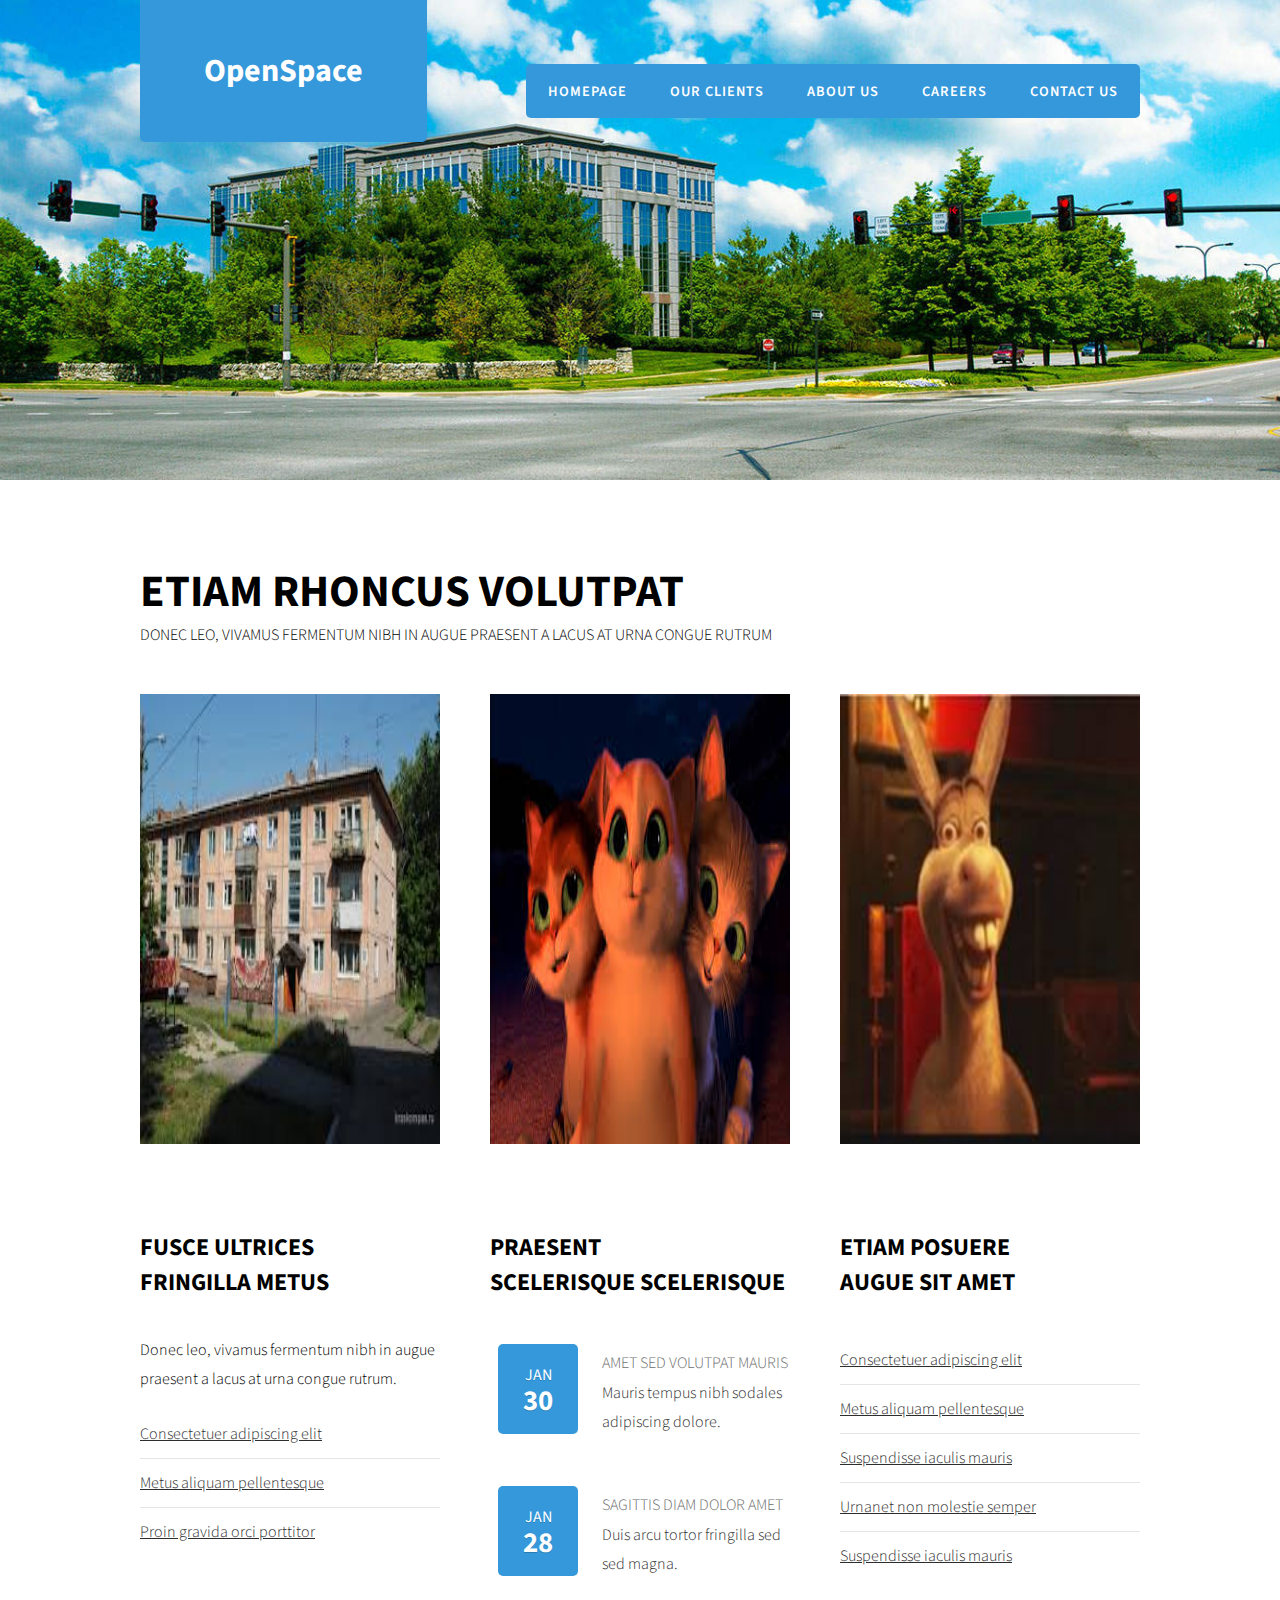
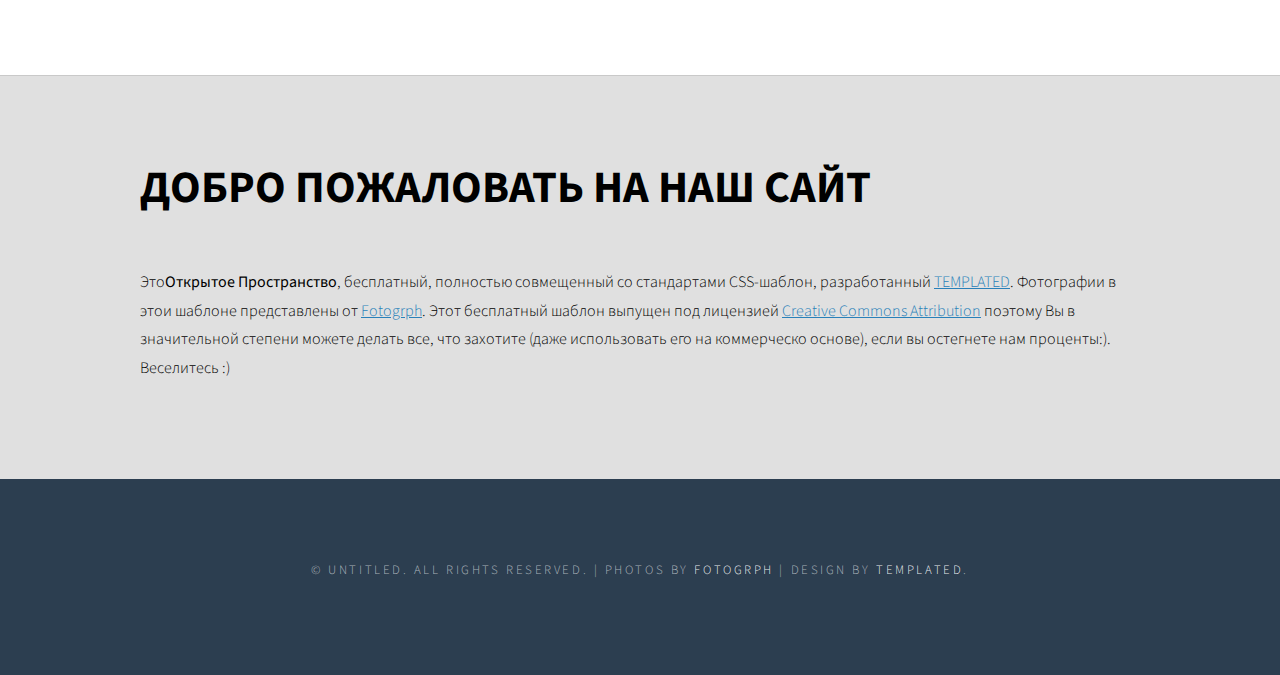
<file: index.html>
<!DOCTYPE html PUBLIC "-//W3C//DTD XHTML 1.0 Strict//EN" "http://www.w3.org/TR/xhtml1/DTD/xhtml1-strict.dtd">
<!--
Design by TEMPLATED
http://templated.co
Released for free under the Creative Commons Attribution License

Name       : OpenSpace
Description: A two-column, fixed-width design with dark color scheme.
Version    : 1.0
Released   : 20140131

-->
<html xmlns="http://www.w3.org/1999/xhtml">
<head>
<meta http-equiv="Content-Type" content="text/html; charset=utf-8" />
<title></title>
<meta name="keywords" content="" />
<meta name="description" content="" />
<link href="http://fonts.googleapis.com/css?family=Source+Sans+Pro:200,300,400,600,700,900" rel="stylesheet" />
<link href="css1/default1.css" rel="stylesheet" type="text/css" media="all" />
<link href="fonts1/fonts1.css" rel="stylesheet" type="text/css" media="all" />

<!--[if IE 6]><link href="default_ie6.css" rel="stylesheet" type="text/css" /><![endif]-->

</head>
<body>
<div id="header-wrapper">
	<div id="header" class="container">
		<div id="logo">
			<h1><a href="#">OpenSpace</a></h1>
		</div>
		<div id="menu">
			<ul>
				<li class="active"><a href="#" accesskey="1" title="">Homepage</a></li>
				<li><a href="#" accesskey="2" title="">Our Clients</a></li>
				<li><a href="#" accesskey="3" title="">About Us</a></li>
				<li><a href="#" accesskey="4" title="">Careers</a></li>
				<li><a href="#" accesskey="5" title="">Contact Us</a></li>
			</ul>
		</div>
	</div>
</div>
<div id="wrapper">
	<div id="staff" class="container">
		<div class="title">
			<h2>Etiam rhoncus volutpat</h2>
			<span>Donec leo, vivamus fermentum nibh in augue praesent a lacus at urna congue rutrum</span> </div>
		<div class="boxA"><img src="images1/pic01.jpg" width="300" height="450" alt="" /></div>
		<div class="boxB"><img src="images1/pic02.jpg" width="300" height="450" alt="" /></div>
		<div class="boxC"><img src="images1/pic03.jpg" width="300" height="450" alt="" /></div>
	</div>
	<div id="page" class="container">
		<div class="boxA">
			<h2>Fusce ultrices<br />
				<span>fringilla metus</span></h2>
			<p>Donec leo, vivamus fermentum nibh in augue praesent a lacus at urna congue rutrum.</p>
			<ul class="style4">
				<li class="first"><a href="#">Consectetuer adipiscing elit</a></li>
				<li><a href="#">Metus aliquam pellentesque</a></li>
				<li><a href="#">Proin gravida orci porttitor</a></li>
			</ul>
		</div>
		<div class="boxB">
			<h2>Praesent<br />
				<span> scelerisque scelerisque</span></h2>
			<ul class="style3">
				<li class="first">
					<p class="date"><a href="#">Jan<b>30</b></a></p>
					<h3>Amet sed volutpat mauris</h3>
					<p><a href="#">Mauris tempus nibh sodales adipiscing dolore.</a></p>
				</li>
				<li>
					<p class="date"><a href="#">Jan<b>28</b></a></p>
					<h3>Sagittis diam dolor amet</h3>
					<p><a href="#">Duis arcu tortor fringilla sed  sed magna.</a></p>
				</li>
			</ul>
		</div>
		<div class="boxC">
			<h2>Etiam posuere<br />
				<span>augue sit amet</span></h2>
			<ul class="style4">
				<li class="first"><a href="#">Consectetuer adipiscing elit</a></li>
				<li><a href="#">Metus aliquam pellentesque</a></li>
				<li><a href="#">Suspendisse iaculis mauris</a></li>
				<li><a href="#">Urnanet non molestie semper</a></li>
				<li><a href="#">Suspendisse iaculis mauris</a></li>
			</ul>
		</div>
	</div>
</div>
<div id="welcome-wrapper">
	<div id="welcome" class="container">
		<div class="title">
			<h2>Добро пожаловать на наш сайт</h2>
		</div>
		<p>Это<strong>Открытое Пространство</strong>, бесплатный, полностью совмещенный со стандартами CSS-шаблон, разработанный <a href="http://templated.co" rel="nofollow">TEMPLATED</a>. Фотографии в этои шаблоне представлены от <a href="http://fotogrph.com/"> Fotogrph</a>. Этот бесплатный шаблон выпущен под лицензией <a href="http://templated.co/license">Creative Commons Attribution</a> поэтому Вы в значительной степени можете  делать все, что захотите (даже использовать его на коммерческо основе), если вы остегнете нам проценты:). Веселитесь :) </p>
	</div>
</div>
<div id="copyright" class="container">
	<p>&copy; Untitled. All rights reserved. | Photos by <a href="http://fotogrph.com/">Fotogrph</a> | Design by <a href="http://templated.co" rel="nofollow">TEMPLATED</a>.</p>
</div>
</body>
</html>
</file>
<file: css1/default1.css>
html, body
{
	height: 100%;
}

body
{
	margin: 0px;
	padding: 0px;
	background: #2C3E50;
	font-family: 'Source Sans Pro', sans-serif;
	font-size: 12pt;
	font-weight: 300;
	color: #000000;
}

h1, h2, h3
{
	margin: 0;
	padding: 0;
}

p, ol, ul
{
	margin-top: 0;
}

ol, ul
{
	padding: 0;
	list-style: none;
}

p
{
	line-height: 180%;
}

strong
{
}

a
{
	color: #2980B9;
}

a:hover
{
	text-decoration: none;
}

.container
{
	overflow: hidden;
	margin: 0em auto;
	width: 1000px;
}

/*********************************************************************************/
/* Image Style                                                                   */
/*********************************************************************************/

	.image
{
	display: inline-block;
}

.image img
{
	display: block;
	width: 100%;
}

.image-full
{
	display: block;
	width: 100%;
	margin: 0 0 2em 0;
}

.image-left
{
	float: left;
	margin: 0 2em 2em 0;
}

.image-centered
{
	display: block;
	margin: 0 0 2em 0;
}

.image-centered img
{
	margin: 0 auto;
	width: auto;
}

/*********************************************************************************/
/* List Styles                                                                   */
/*********************************************************************************/

	ul.style1
{
}

/*********************************************************************************/
/* Social Icon Styles                                                            */
/*********************************************************************************/

	ul.contact
{
	margin: 0;
	padding: 2em 0em 0em 0em;
	list-style: none;
}

ul.contact li
{
	display: inline-block;
	padding: 0em 0.30em;
	font-size: 1em;
}

ul.contact li span
{
	display: none;
	margin: 0;
	padding: 0;
}

ul.contact li a
{
	color: #FFF;
}

ul.contact li a:before
{
	display: inline-block;
	background: #3f3f3f;
	width: 40px;
	height: 40px;
	line-height: 40px;
	border-radius: 20px;
	text-align: center;
	color: #FFFFFF;
}

ul.contact li a.icon-twitter:before
{
	background: #2DAAE4;
}

ul.contact li a.icon-facebook:before
{
	background: #39599F;
}

ul.contact li a.icon-dribbble:before
{
	background: #C4376B;
}

ul.contact li a.icon-tumblr:before
{
	background: #31516A;
}

ul.contact li a.icon-rss:before
{
	background: #F2600B;
}

/*********************************************************************************/
/* Button Style                                                                  */
/*********************************************************************************/

	.button
{
	display: inline-block;
	padding: 1em 3em 1em 2em;
	letter-spacing: 0.20em;
	text-decoration: none;
	text-transform: uppercase;
	font-weight: 400;
	font-size: 0.90em;
	color: #FFF;
}

.button:before
{
	display: inline-block;
	background: #FFC31F;
	margin-right: 1em;
	width: 40px;
	height: 40px;
	line-height: 40px;
	border-radius: 20px;
	text-align: center;
	color: #272925;
}

/*********************************************************************************/
/* 4-column                                                                      */
/*********************************************************************************/

	.box1,  .box2,  .box3,  .box4
{
	width: 235px;
}
 .box1,  .box2,  .box3, {
 float: left;
 margin-right: 20px;
}

.box4
{
	float: right;
}

/*********************************************************************************/
/* 3-column                                                                      */
/*********************************************************************************/

	.boxA,  .boxB,  .boxC
{
	width: 300px;
}

.boxA,  .boxB
{
	float: left;
	margin-right: 50px;
}

.boxC
{
	float: right;
}

/*********************************************************************************/
/* 2-column                                                                      */
/*********************************************************************************/

	.tbox1,  .tbox2
{
	width: 575px;
}

.tbox1
{
	float: left;
}

.tbox2
{
	float: right;
}

#wrapper
{
	background: #FFF;
}

/*********************************************************************************/
/* Header                                                                        */
/*********************************************************************************/

	#header-wrapper
{
	background: url(../images1/banner.jpg) no-repeat center;
	background-size: cover;
}

#header
{
	position: relative;
	padding: 15em 0em;
}

/*********************************************************************************/
/* Logo                                                                          */
/*********************************************************************************/

	#logo
{
}

#logo h1
{
	position: absolute;
	top: 0;
	left: 0;
	padding: 1.5em 2em;
	background: #3498DB;
	border-radius: 0px 0px 5px 5px;
}

#logo a
{
	text-decoration: none;
	color: #FFF;
}

/*********************************************************************************/
/* Menu                                                                          */
/*********************************************************************************/

	#menu
{
	position: absolute;
	top: 4em;
	right: 0;
}

#menu ul
{
	display: inline-block;
	padding: 1em 0em;
	background: #3498DB;
	border-radius: 5px;
}

#menu li
{
	display: block;
	float: left;
	text-align: center;
}

#menu li a, #menu li span
{
	padding: 1em 1.5em;
	letter-spacing: 1px;
	text-decoration: none;
	text-transform: uppercase;
	font-size: 0.90em;
	font-weight: 600;
	color: #FFF;
}

#menu li:hover a, #menu li.active a, #menu li.active span
{
}

#menu .current_page_item a
{
}

#menu .icon
{
}

/*********************************************************************************/
/* Banner                                                                        */
/*********************************************************************************/

	#banner
{
	padding: 10em 0em;
}

#banner span
{
	display: block;
	text-transform: uppercase;
	text-align: center;
	font-weight: 700;
	font-size: 2.5em;
	color: #FFF;
}

/*********************************************************************************/
/* Page                                                                          */
/*********************************************************************************/

	#page
	{
		padding-bottom: 5em;
	}

	#page h2
	{
		padding-bottom: 1.5em;
		text-transform: uppercase;
		font-size: 1.5em;
	}

/*********************************************************************************/
/* Content                                                                       */
/*********************************************************************************/

	#content
{
}

/*********************************************************************************/
/* Sidebar                                                                       */
/*********************************************************************************/

	#sidebar
{
}

/*********************************************************************************/
/* Footer                                                                        */
/*********************************************************************************/

	#footer
{
}

/*********************************************************************************/
/* Copyright                                                                     */
/*********************************************************************************/

	#copyright
{
	overflow: hidden;
	padding: 5em 0em;
}

#copyright p
{
	letter-spacing: 0.20em;
	text-align: center;
	text-transform: uppercase;
	font-size: 0.80em;
	color: rgba(255,255,255,0.6);
}

#copyright a
{
	text-decoration: none;
	color: rgba(255,255,255,0.9);
}

/*********************************************************************************/
/* Heading Titles                                                                */
/*********************************************************************************/

.title
{
	margin-bottom: 3em;
	text-transform: uppercase;
}

.title h2
{
	font-size: 2.8em;
	font-weight: 700;
}

.title .byline
{
	font-size: 1.1em;
	color: #6F6F6F;
}

/*********************************************************************************/
/* Staff                                                                         */
/*********************************************************************************/

#staff
{
	padding: 5em 0em;
}

/*********************************************************************************/
/* Welcome                                                                       */
/*********************************************************************************/

#welcome-wrapper
{
	background: #E0E0E0;
	border-top: 1px solid rgba(0,0,0,.1);
}

#welcome
{
	padding: 5em 0em 5em 0em;
}

ul.style3
{
	margin: 0;
	padding: 0;
	overflow: hidden;
	list-style: none;
	color: #6c6c6c
}

ul.style3 li
{
	padding: 1.6em 0em 0em 0em;
	margin: 0 0 1em 0;
}

ul.style3 p
{
	margin: 0;
}

ul.style3 a
{
	display: block;
	text-decoration: none;
	color: #2D2D2D;
}

ul.style3 a:hover
{
	text-decoration: underline;
}

ul.style3 h3
{
	padding: 1em 0em 5px 0em;
	text-transform: uppercase;
	font-size: 1em;
	font-weight: 300;
}

ul.style3 .first
{
	padding-top: 0;
	background: none;
}

ul.style3 .date
{
	float: left;
	position: relative;
	width: 80px;
	height: 70px;
	margin: 0.5em 1.5em 0em 0.5em;
	padding: 20px 0em 0em 0em;
	background: #3498DB;
	border-radius: 5px;
	box-shadow: 0px 0px 0px 5px rgba(255,255,255,0.1);
	line-height: normal;
	text-align: center;
	text-transform: uppercase;
	text-shadow: 0px 1px 0px rgba(0,0,0,.2);
	font-size: 1em;
	font-weight: 400;
	color: #FFF;
}

ul.style3 .date:after
{
	content: '';
	display: block;
	position: absolute;
	left: 0;
	top: 0;
	width: 100%;
	height: 100%;
	border-radius: 6px;
}

ul.style3 .date b
{
	margin: 0;
	padding: 0;
	display: block;
	margin-top: -5px;
	font-size: 1.8em;
	font-weight: 700;
	color: #FFFFFF;
}

ul.style3 .date a
{
	color: #FFFFFF !important;
}

ul.style3 .date a:hover
{
	text-decoration: none;
}

ul.style4
{
	margin: 0px;
	padding: 0px;
	list-style: none;
}

ul.style4 li
{
	border-top: 1px solid rgba(0,0,0,0.1);
	line-height: 3em;
}

ul.style4 a
{
	color: #2D2D2D;
}

ul.style4 .first
{
	padding-top: 0px;
	border-top: none;
}
</file>
<file: fonts1/fonts1.css>
@charset 'UTF-8';

@font-face
{
	font-family: 'FontAwesome';
	src: url('fonts/fontawesome-webfont.eot?v=3.0.1');
	src: url('fonts/fontawesome-webfont.eot?#iefix&v=3.0.1') format('embedded-opentype'),
	     url('fonts/fontawesome-webfont.woff?v=3.0.1') format('woff'),
	     url('fonts/fontawesome-webfont.ttf?v=3.0.1') format('truetype'),
	     url('fonts/fontawesome-webfont.svg#FontAwesome') format('svg');
	font-weight: normal;
	font-style: normal;
}

@font-face
{
	font-family: 'Font-Awesome-Social';
	src: url('fonts/fontawesome-social-webfont.eot');
	src: url('fonts/fontawesome-social-webfont.eot?#iefix') format('embedded-opentype'),
	     url('fonts/fontawesome-social-webfont.woff') format('woff'),
		 url('fonts/fontawesome-social-webfont.ttf') format('truetype'),
		 url('fonts/fontawesome-social-webfont.svg#Font-Awesome-More') format('svg');
	font-weight: normal;
	font-style: normal;
}

/*********************************************************************************/
/* Icons                                                                         */
/*********************************************************************************/

	/*
		Powered by:
		
		Font Awesome (http://fortawesome.github.com/Font-Awesome/)
		Font Awesome More (http://gregoryloucas.github.com/Font-Awesome-More/)
	*/

	.icon
	{
		text-decoration: none;
	}

		.icon:before
		{
			font-size: 1.25em;
			text-decoration: none;
			font-family: FontAwesome;
			font-weight: normal;
			font-style: normal;
			-webkit-text-rendering: optimizeLegibility;
			-moz-text-rendering: optimizeLegibility;
			-ms-text-rendering: optimizeLegibility;
			-o-text-rendering: optimizeLegibility;
			text-rendering: optimizeLegibility;
			-webkit-font-smoothing: antialiased;
			-moz-font-smoothing: antialiased;
			-ms-font-smoothing: antialiased;
			-o-font-smoothing: antialiased;
			font-smoothing: antialiased;
			-webkit-font-feature-settings: "liga" 1, "dlig" 1;
			-moz-font-feature-settings: "liga=1, dlig=1";
			-ms-font-feature-settings: "liga" 1, "dlig" 1;
			-o-font-feature-settings: "liga" 1, "dlig" 1;
			font-feature-settings: "liga" 1, "dlig" 1;
		}

		.icon-glass:before                { content: "\f000"; }
		.icon-music:before                { content: "\f001"; }
		.icon-search:before               { content: "\f002"; }
		.icon-envelope:before             { content: "\f003"; }
		.icon-heart:before                { content: "\f004"; }
		.icon-star:before                 { content: "\f005"; }
		.icon-star-empty:before           { content: "\f006"; }
		.icon-user:before                 { content: "\f007"; }
		.icon-film:before                 { content: "\f008"; }
		.icon-th-large:before             { content: "\f009"; }
		.icon-th:before                   { content: "\f00a"; }
		.icon-th-list:before              { content: "\f00b"; }
		.icon-ok:before                   { content: "\f00c"; }
		.icon-remove:before               { content: "\f00d"; }
		.icon-zoom-in:before              { content: "\f00e"; }

		.icon-zoom-out:before             { content: "\f010"; }
		.icon-off:before                  { content: "\f011"; }
		.icon-signal:before               { content: "\f012"; }
		.icon-cog:before                  { content: "\f013"; }
		.icon-trash:before                { content: "\f014"; }
		.icon-home:before                 { content: "\f015"; }
		.icon-file:before                 { content: "\f016"; }
		.icon-time:before                 { content: "\f017"; }
		.icon-road:before                 { content: "\f018"; }
		.icon-download-alt:before         { content: "\f019"; }
		.icon-download:before             { content: "\f01a"; }
		.icon-upload:before               { content: "\f01b"; }
		.icon-inbox:before                { content: "\f01c"; }
		.icon-play-circle:before          { content: "\f01d"; }
		.icon-repeat:before               { content: "\f01e"; }

		/* \f020 doesn't work in Safari. all shifted one down */
		.icon-refresh:before              { content: "\f021"; }
		.icon-list-alt:before             { content: "\f022"; }
		.icon-lock:before                 { content: "\f023"; }
		.icon-flag:before                 { content: "\f024"; }
		.icon-headphones:before           { content: "\f025"; }
		.icon-volume-off:before           { content: "\f026"; }
		.icon-volume-down:before          { content: "\f027"; }
		.icon-volume-up:before            { content: "\f028"; }
		.icon-qrcode:before               { content: "\f029"; }
		.icon-barcode:before              { content: "\f02a"; }
		.icon-tag:before                  { content: "\f02b"; }
		.icon-tags:before                 { content: "\f02c"; }
		.icon-book:before                 { content: "\f02d"; }
		.icon-bookmark:before             { content: "\f02e"; }
		.icon-print:before                { content: "\f02f"; }

		.icon-camera:before               { content: "\f030"; }
		.icon-font:before                 { content: "\f031"; }
		.icon-bold:before                 { content: "\f032"; }
		.icon-italic:before               { content: "\f033"; }
		.icon-text-height:before          { content: "\f034"; }
		.icon-text-width:before           { content: "\f035"; }
		.icon-align-left:before           { content: "\f036"; }
		.icon-align-center:before         { content: "\f037"; }
		.icon-align-right:before          { content: "\f038"; }
		.icon-align-justify:before        { content: "\f039"; }
		.icon-list:before                 { content: "\f03a"; }
		.icon-indent-left:before          { content: "\f03b"; }
		.icon-indent-right:before         { content: "\f03c"; }
		.icon-facetime-video:before       { content: "\f03d"; }
		.icon-picture:before              { content: "\f03e"; }

		.icon-pencil:before               { content: "\f040"; }
		.icon-map-marker:before           { content: "\f041"; }
		.icon-adjust:before               { content: "\f042"; }
		.icon-tint:before                 { content: "\f043"; }
		.icon-edit:before                 { content: "\f044"; }
		.icon-share:before                { content: "\f045"; }
		.icon-check:before                { content: "\f046"; }
		.icon-move:before                 { content: "\f047"; }
		.icon-step-backward:before        { content: "\f048"; }
		.icon-fast-backward:before        { content: "\f049"; }
		.icon-backward:before             { content: "\f04a"; }
		.icon-play:before                 { content: "\f04b"; }
		.icon-pause:before                { content: "\f04c"; }
		.icon-stop:before                 { content: "\f04d"; }
		.icon-forward:before              { content: "\f04e"; }

		.icon-fast-forward:before         { content: "\f050"; }
		.icon-step-forward:before         { content: "\f051"; }
		.icon-eject:before                { content: "\f052"; }
		.icon-chevron-left:before         { content: "\f053"; }
		.icon-chevron-right:before        { content: "\f054"; }
		.icon-plus-sign:before            { content: "\f055"; }
		.icon-minus-sign:before           { content: "\f056"; }
		.icon-remove-sign:before          { content: "\f057"; }
		.icon-ok-sign:before              { content: "\f058"; }
		.icon-question-sign:before        { content: "\f059"; }
		.icon-info-sign:before            { content: "\f05a"; }
		.icon-screenshot:before           { content: "\f05b"; }
		.icon-remove-circle:before        { content: "\f05c"; }
		.icon-ok-circle:before            { content: "\f05d"; }
		.icon-ban-circle:before           { content: "\f05e"; }

		.icon-arrow-left:before           { content: "\f060"; }
		.icon-arrow-right:before          { content: "\f061"; }
		.icon-arrow-up:before             { content: "\f062"; }
		.icon-arrow-down:before           { content: "\f063"; }
		.icon-share-alt:before            { content: "\f064"; }
		.icon-resize-full:before          { content: "\f065"; }
		.icon-resize-small:before         { content: "\f066"; }
		.icon-plus:before                 { content: "\f067"; }
		.icon-minus:before                { content: "\f068"; }
		.icon-asterisk:before             { content: "\f069"; }
		.icon-exclamation-sign:before     { content: "\f06a"; }
		.icon-gift:before                 { content: "\f06b"; }
		.icon-leaf:before                 { content: "\f06c"; }
		.icon-fire:before                 { content: "\f06d"; }
		.icon-eye-open:before             { content: "\f06e"; }

		.icon-eye-close:before            { content: "\f070"; }
		.icon-warning-sign:before         { content: "\f071"; }
		.icon-plane:before                { content: "\f072"; }
		.icon-calendar:before             { content: "\f073"; }
		.icon-random:before               { content: "\f074"; }
		.icon-comment:before              { content: "\f075"; }
		.icon-magnet:before               { content: "\f076"; }
		.icon-chevron-up:before           { content: "\f077"; }
		.icon-chevron-down:before         { content: "\f078"; }
		.icon-retweet:before              { content: "\f079"; }
		.icon-shopping-cart:before        { content: "\f07a"; }
		.icon-folder-close:before         { content: "\f07b"; }
		.icon-folder-open:before          { content: "\f07c"; }
		.icon-resize-vertical:before      { content: "\f07d"; }
		.icon-resize-horizontal:before    { content: "\f07e"; }

		.icon-bar-chart:before            { content: "\f080"; }
		.icon-twitter-sign:before         { content: "\f081"; }
		.icon-facebook-sign:before        { content: "\f082"; }
		.icon-camera-retro:before         { content: "\f083"; }
		.icon-key:before                  { content: "\f084"; }
		.icon-cogs:before                 { content: "\f085"; }
		.icon-comments:before             { content: "\f086"; }
		.icon-thumbs-up:before            { content: "\f087"; }
		.icon-thumbs-down:before          { content: "\f088"; }
		.icon-star-half:before            { content: "\f089"; }
		.icon-heart-empty:before          { content: "\f08a"; }
		.icon-signout:before              { content: "\f08b"; }
		.icon-linkedin-sign:before        { content: "\f08c"; }
		.icon-pushpin:before              { content: "\f08d"; }
		.icon-external-link:before        { content: "\f08e"; }

		.icon-signin:before               { content: "\f090"; }
		.icon-trophy:before               { content: "\f091"; }
		.icon-github-sign:before          { content: "\f092"; }
		.icon-upload-alt:before           { content: "\f093"; }
		.icon-lemon:before                { content: "\f094"; }
		.icon-phone:before                { content: "\f095"; }
		.icon-check-empty:before          { content: "\f096"; }
		.icon-bookmark-empty:before       { content: "\f097"; }
		.icon-phone-sign:before           { content: "\f098"; }
		.icon-twitter:before              { content: "\f099"; }
		.icon-facebook:before             { content: "\f09a"; }
		.icon-github:before               { content: "\f09b"; }
		.icon-unlock:before               { content: "\f09c"; }
		.icon-credit-card:before          { content: "\f09d"; }
		.icon-rss:before                  { content: "\f09e"; }

		.icon-hdd:before                  { content: "\f0a0"; }
		.icon-bullhorn:before             { content: "\f0a1"; }
		.icon-bell:before                 { content: "\f0a2"; }
		.icon-certificate:before          { content: "\f0a3"; }
		.icon-hand-right:before           { content: "\f0a4"; }
		.icon-hand-left:before            { content: "\f0a5"; }
		.icon-hand-up:before              { content: "\f0a6"; }
		.icon-hand-down:before            { content: "\f0a7"; }
		.icon-circle-arrow-left:before    { content: "\f0a8"; }
		.icon-circle-arrow-right:before   { content: "\f0a9"; }
		.icon-circle-arrow-up:before      { content: "\f0aa"; }
		.icon-circle-arrow-down:before    { content: "\f0ab"; }
		.icon-globe:before                { content: "\f0ac"; }
		.icon-wrench:before               { content: "\f0ad"; }
		.icon-tasks:before                { content: "\f0ae"; }

		.icon-filter:before               { content: "\f0b0"; }
		.icon-briefcase:before            { content: "\f0b1"; }
		.icon-fullscreen:before           { content: "\f0b2"; }

		.icon-group:before                { content: "\f0c0"; }
		.icon-link:before                 { content: "\f0c1"; }
		.icon-cloud:before                { content: "\f0c2"; }
		.icon-beaker:before               { content: "\f0c3"; }
		.icon-cut:before                  { content: "\f0c4"; }
		.icon-copy:before                 { content: "\f0c5"; }
		.icon-paper-clip:before           { content: "\f0c6"; }
		.icon-save:before                 { content: "\f0c7"; }
		.icon-sign-blank:before           { content: "\f0c8"; }
		.icon-reorder:before              { content: "\f0c9"; }
		.icon-list-ul:before              { content: "\f0ca"; }
		.icon-list-ol:before              { content: "\f0cb"; }
		.icon-strikethrough:before        { content: "\f0cc"; }
		.icon-underline:before            { content: "\f0cd"; }
		.icon-table:before                { content: "\f0ce"; }

		.icon-magic:before                { content: "\f0d0"; }
		.icon-truck:before                { content: "\f0d1"; }
		.icon-pinterest:before            { content: "\f0d2"; }
		.icon-pinterest-sign:before       { content: "\f0d3"; }
		.icon-google-plus-sign:before     { content: "\f0d4"; }
		.icon-google-plus:before          { content: "\f0d5"; }
		.icon-money:before                { content: "\f0d6"; }
		.icon-caret-down:before           { content: "\f0d7"; }
		.icon-caret-up:before             { content: "\f0d8"; }
		.icon-caret-left:before           { content: "\f0d9"; }
		.icon-caret-right:before          { content: "\f0da"; }
		.icon-columns:before              { content: "\f0db"; }
		.icon-sort:before                 { content: "\f0dc"; }
		.icon-sort-down:before            { content: "\f0dd"; }
		.icon-sort-up:before              { content: "\f0de"; }

		.icon-envelope-alt:before         { content: "\f0e0"; }
		.icon-linkedin:before             { content: "\f0e1"; }
		.icon-undo:before                 { content: "\f0e2"; }
		.icon-legal:before                { content: "\f0e3"; }
		.icon-dashboard:before            { content: "\f0e4"; }
		.icon-comment-alt:before          { content: "\f0e5"; }
		.icon-comments-alt:before         { content: "\f0e6"; }
		.icon-bolt:before                 { content: "\f0e7"; }
		.icon-sitemap:before              { content: "\f0e8"; }
		.icon-umbrella:before             { content: "\f0e9"; }
		.icon-paste:before                { content: "\f0ea"; }
		.icon-lightbulb:before            { content: "\f0eb"; }
		.icon-exchange:before             { content: "\f0ec"; }
		.icon-cloud-download:before       { content: "\f0ed"; }
		.icon-cloud-upload:before         { content: "\f0ee"; }

		.icon-user-md:before              { content: "\f0f0"; }
		.icon-stethoscope:before          { content: "\f0f1"; }
		.icon-suitcase:before             { content: "\f0f2"; }
		.icon-bell-alt:before             { content: "\f0f3"; }
		.icon-coffee:before               { content: "\f0f4"; }
		.icon-food:before                 { content: "\f0f5"; }
		.icon-file-alt:before             { content: "\f0f6"; }
		.icon-building:before             { content: "\f0f7"; }
		.icon-hospital:before             { content: "\f0f8"; }
		.icon-ambulance:before            { content: "\f0f9"; }
		.icon-medkit:before               { content: "\f0fa"; }
		.icon-fighter-jet:before          { content: "\f0fb"; }
		.icon-beer:before                 { content: "\f0fc"; }
		.icon-h-sign:before               { content: "\f0fd"; }
		.icon-plus-sign-alt:before        { content: "\f0fe"; }

		.icon-double-angle-left:before    { content: "\f100"; }
		.icon-double-angle-right:before   { content: "\f101"; }
		.icon-double-angle-up:before      { content: "\f102"; }
		.icon-double-angle-down:before    { content: "\f103"; }
		.icon-angle-left:before           { content: "\f104"; }
		.icon-angle-right:before          { content: "\f105"; }
		.icon-angle-up:before             { content: "\f106"; }
		.icon-angle-down:before           { content: "\f107"; }
		.icon-desktop:before              { content: "\f108"; }
		.icon-laptop:before               { content: "\f109"; }
		.icon-tablet:before               { content: "\f10a"; }
		.icon-mobile-phone:before         { content: "\f10b"; }
		.icon-circle-blank:before         { content: "\f10c"; }
		.icon-quote-left:before           { content: "\f10d"; }
		.icon-quote-right:before          { content: "\f10e"; }

		.icon-spinner:before              { content: "\f110"; }
		.icon-circle:before               { content: "\f111"; }
		.icon-reply:before                { content: "\f112"; }
		.icon-github-alt:before           { content: "\f113"; }
		.icon-folder-close-alt:before     { content: "\f114"; }
		.icon-folder-open-alt:before      { content: "\f115"; }

		.icon-blogger-sign:before,.icon-blogger:before,.icon-delicious:before,.icon-dribbble-sign:before,.icon-dribbble:before,.icon-dropbox:before,.icon-drupal:before,.icon-evernote-sign:before,.icon-evernote:before,.icon-flickr-sign:before,.icon-flickr:before,.icon-forrst-sign:before,.icon-forrst:before,.icon-foursquare-sign:before,.icon-foursquare:before,.icon-git-fork:before,.icon-hacker-news:before,.icon-instagram:before,.icon-lastfm-sign:before,.icon-lastfm:before,.icon-paypal:before,.icon-picasa-sign:before,.icon-picasa:before,.icon-reddit:before,.icon-share-this-sign:before,.icon-share-this:before,.icon-skype:before,.icon-soundcloud:before,.icon-spotify:before,.icon-stack-overflow:before,.icon-tumblr-sign:before,.icon-tumblr:before,.icon-vimeo-sign:before,.icon-vimeo:before,.icon-wordpress-sign:before,.icon-wordpress:before,.icon-yelp-sign:before,.icon-yelp:before,.icon-youtube-sign:before,.icon-youtube:before              {font-family:'Font-Awesome-Social'; }

		.icon-dropbox:before              { content: "\f300"; }
		.icon-drupal:before               { content: "\f301"; }
		.icon-git-fork:before             { content: "\f302"; }
		.icon-instagram:before            { content: "\f303"; }
		.icon-share-this-sign:before      { content: "\f304"; }
		.icon-share-this:before           { content: "\f305"; }
		.icon-foursquare-sign:before      { content: "\f306"; }
		.icon-foursquare:before           { content: "\f307"; }
		.icon-hacker-news:before          { content: "\f308"; }
		.icon-skype:before                { content: "\f309"; }
		.icon-spotify:before              { content: "\f30a"; }
		.icon-soundcloud:before           { content: "\f30b"; }
		.icon-paypal:before               { content: "\f30c"; }
		.icon-youtube-sign:before         { content: "\f30d"; }
		.icon-youtube:before              { content: "\f30e"; }
		.icon-reddit:before               { content: "\f30f"; }
		.icon-blogger-sign:before         { content: "\f310"; }
		.icon-blogger:before              { content: "\f311"; }
		.icon-dribbble-sign:before        { content: "\f312"; }
		.icon-dribbble:before             { content: "\f313"; }
		.icon-evernote-sign:before        { content: "\f314"; }
		.icon-evernote:before             { content: "\f315"; }
		.icon-flickr-sign:before          { content: "\f316"; }
		.icon-flickr:before               { content: "\f317"; }
		.icon-forrst-sign:before          { content: "\f318"; }
		.icon-forrst:before               { content: "\f319"; }
		.icon-delicious:before            { content: "\f31a"; }
		.icon-lastfm-sign:before          { content: "\f31b"; }
		.icon-lastfm:before               { content: "\f31c"; }
		.icon-picasa-sign:before          { content: "\f31d"; }
		.icon-picasa:before               { content: "\f31e"; }
		.icon-stack-overflow:before       { content: "\f320"; }
		.icon-tumblr-sign:before          { content: "\f321"; }
		.icon-tumblr:before               { content: "\f322"; }
		.icon-vimeo-sign:before           { content: "\f323"; }
		.icon-vimeo:before                { content: "\f324"; }
		.icon-wordpress-sign:before       { content: "\f325"; }
		.icon-wordpress:before            { content: "\f326"; }
		.icon-yelp-sign:before            { content: "\f327"; }
		.icon-yelp:before                 { content: "\f328"; }
		.icon-cloud-upload:before		  { content: "\f0ee"; }
		.icon-cloud-download:before		  { content: "\f0ed"; }
</file>
